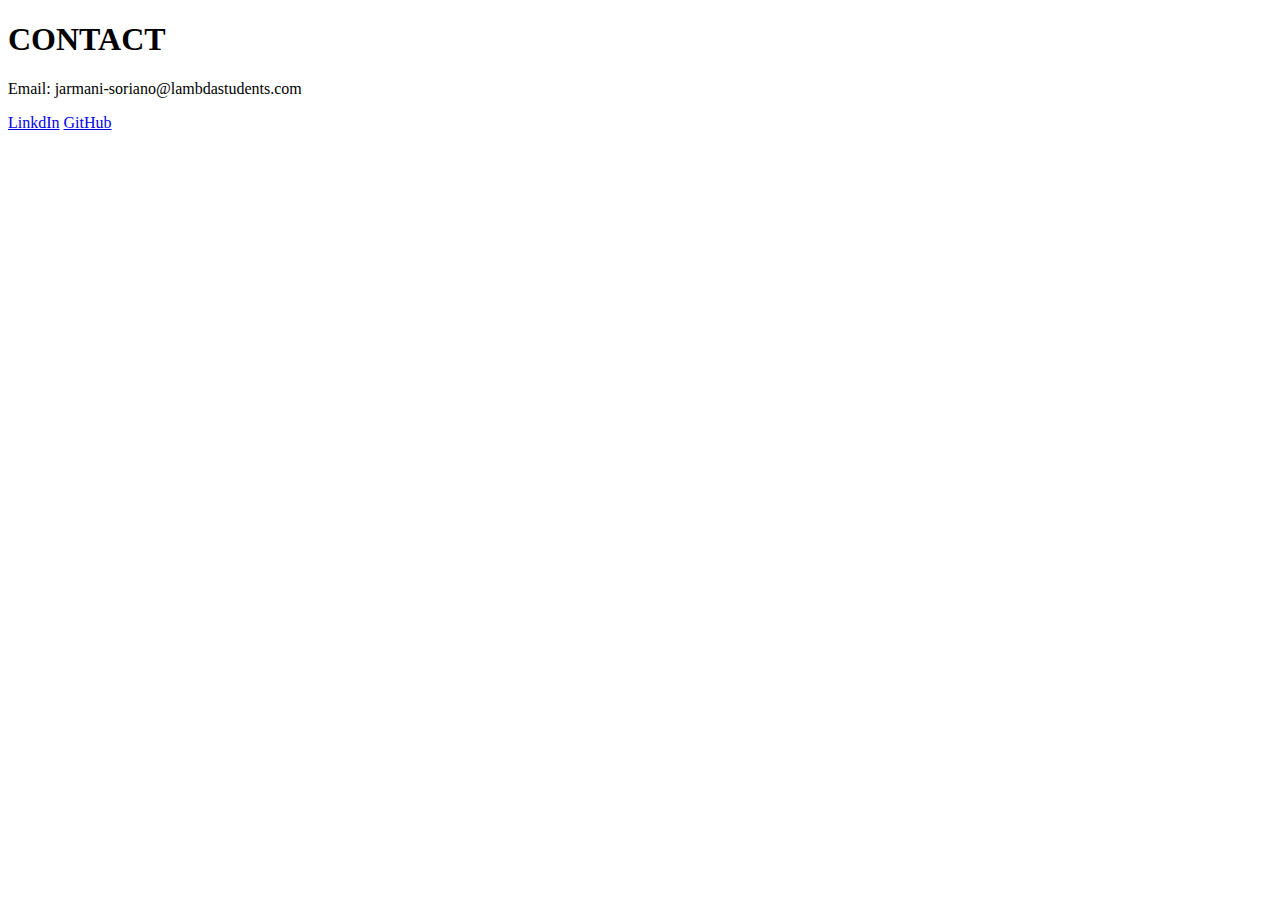
<file: contact.html>
<!DOCTYPE html>
<html lang="en">
<head>
    <meta charset="UTF-8">
    <meta name="viewport" content="width=    <h1> ABOUT </h1>, initial-scale=1.0">
    <title>Document</title>
</head>
<body>
    <h1> CONTACT </h1>
    <p>Email: jarmani-soriano@lambdastudents.com</p>
    <a href="https://www.linkedin.com/in/jarmani-soriano-b461691b7/">LinkdIn</a>
    <a href="https://github.com/Jarmanis">GitHub</a>
</body>
</html>
</file>
